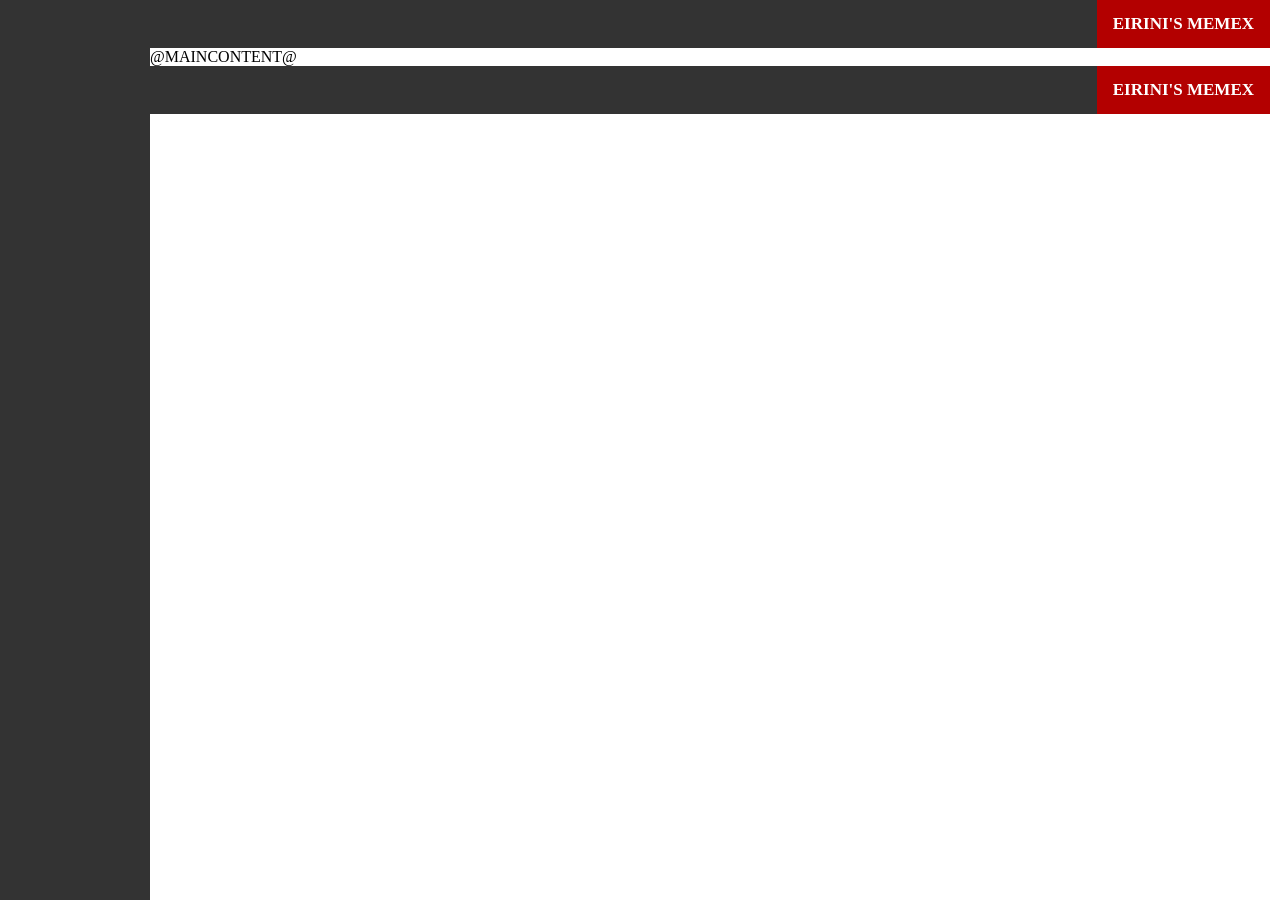
<file: _misc/template_index.html>
<!DOCTYPE html>
<html>
<head>

<meta http-equiv="Content-Type" content="text/html; charset=utf-8"/>
<title>EIRINI'S MEMEX</title>
  <meta name="description" content="EIRINI'S MEMEX">
<link rel="stylesheet" type="text/css" href="../_misc/style.css">
<script type="text/javascript" src="../_misc/index.js"></script>

<!-- Activating Data Table Filtering -->
<link rel="stylesheet" type="text/css" href="https://cdn.datatables.net/1.10.23/css/jquery.dataTables.min.css">
<script type="text/javascript" language="javascript" src="https://code.jquery.com/jquery-3.5.1.js"></script>
<script type="text/javascript" language="javascript" src="https://cdn.datatables.net/1.10.23/js/jquery.dataTables.min.js"></script>

<!--
<script>
    $(document).ready(function () {
        $('#publications').DataTable({
          "pageLength": 50
        });
    });
</script>
-->

<script>
    $(document).ready(function () {
        $('table.display').DataTable({
          "pageLength": 25
        });
    });
</script>


<!--ADDITIONALFUNCTIONALITYELEMENTS-->

</head>
<body>

<div class="sidenavindex">
  <!--
  <a class="active" href="./contents.html">CONTENTS</a>
  <a class="active" href="./searches.html">SEARCHES</a>
  <a class="active" href="./keywords.html">KEYWORDS</a>
  <a class="active" href="./indices.html">INDICES</a>
  -->
</div>

<div class="maintext">

<div class="topnav">
  <a class="active" href="./index.html" style="float:right">EIRINI'S MEMEX</a>
</div>

  <!-- TOPFILE -->

  @MAINCONTENT@

  <!-- BOTFILE -->


<!--INSERTADDITIONALELEMENTS-->

<div class="topnav">
  <a class="active" href="./index.html" style="float:right">EIRINI'S MEMEX</a>
</div>

</div>


</body>
</html>
</file>
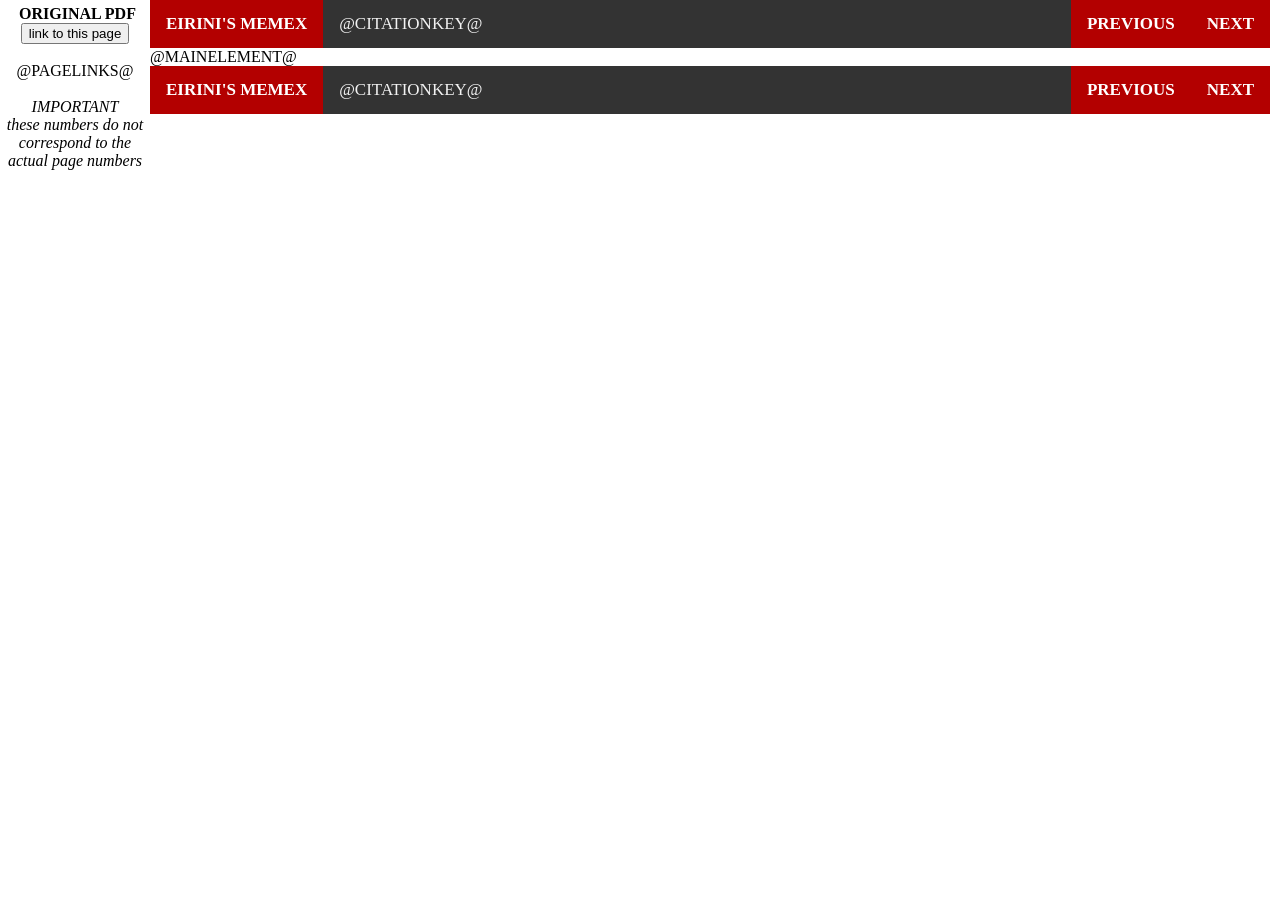
<file: _misc/template_page.html>
<!DOCTYPE html>
<html>
<head>

<meta http-equiv="Content-Type" content="text/html; charset=utf-8"/>
  <title>EIRINI'S MEMEX: @CITATIONKEY@</title>
  <meta name="description" content="EIRINI'S MEMEX">
<link rel="stylesheet" type="text/css" href="../../../../../_misc/style.css">
<script type="text/javascript" src="../../../../../_misc/index.js"></script>

<!-- Activating Data Table Filtering -->
<link rel="stylesheet" type="text/css" href="https://cdn.datatables.net/1.10.23/css/jquery.dataTables.min.css">
<script type="text/javascript" language="javascript" src="https://code.jquery.com/jquery-3.5.1.js"></script>
<script type="text/javascript" language="javascript" src="https://cdn.datatables.net/1.10.23/js/jquery.dataTables.min.js"></script>

<script>
    $(document).ready(function () {
        $('#publications').DataTable({
          "pageLength": 50,
          "order": [[1, "desc"]]
        });
    });
</script>

<!--ADDITIONALFUNCTIONALITYELEMENTS-->

</head>
<body>

<div class="sidenav">
  <center>
  <a href="../@CITATIONKEY@.pdf" style="color: black;">ORIGINAL PDF</a> <br>
  <button onclick="getPath()">link to this page</button>
  <br>
  <br>
  @PAGELINKS@
  <br>
  <br>
  <i>IMPORTANT<br>these numbers do not correspond to the actual page numbers</i></center>
</div>

<div class="maintext">

<div class="topnav">
  <a class="active" href="../../../../index.html" style="float:left">EIRINI'S MEMEX</a>
  <a href="./DETAILS.html" style="float:left">@CITATIONKEY@</a>
  <a class="active" href="@NEXTPAGEHTML@" style="float:right">NEXT</a>
  <a class="active" href="@PREVIOUSPAGEHTML@" style="float:right">PREVIOUS</a>
</div>

@MAINELEMENT@

<div class="topnav">
  <a class="active" href="../../../../index.html" style="float:left">EIRINI'S MEMEX</a>
  <a href="" style="float:left">@CITATIONKEY@</a>
    <a class="active" href="@NEXTPAGEHTML@" style="float:right">NEXT</a>
    <a class="active" href="@PREVIOUSPAGEHTML@" style="float:right">PREVIOUS</a>
</div>

</div>


</body>
</html>
</file>
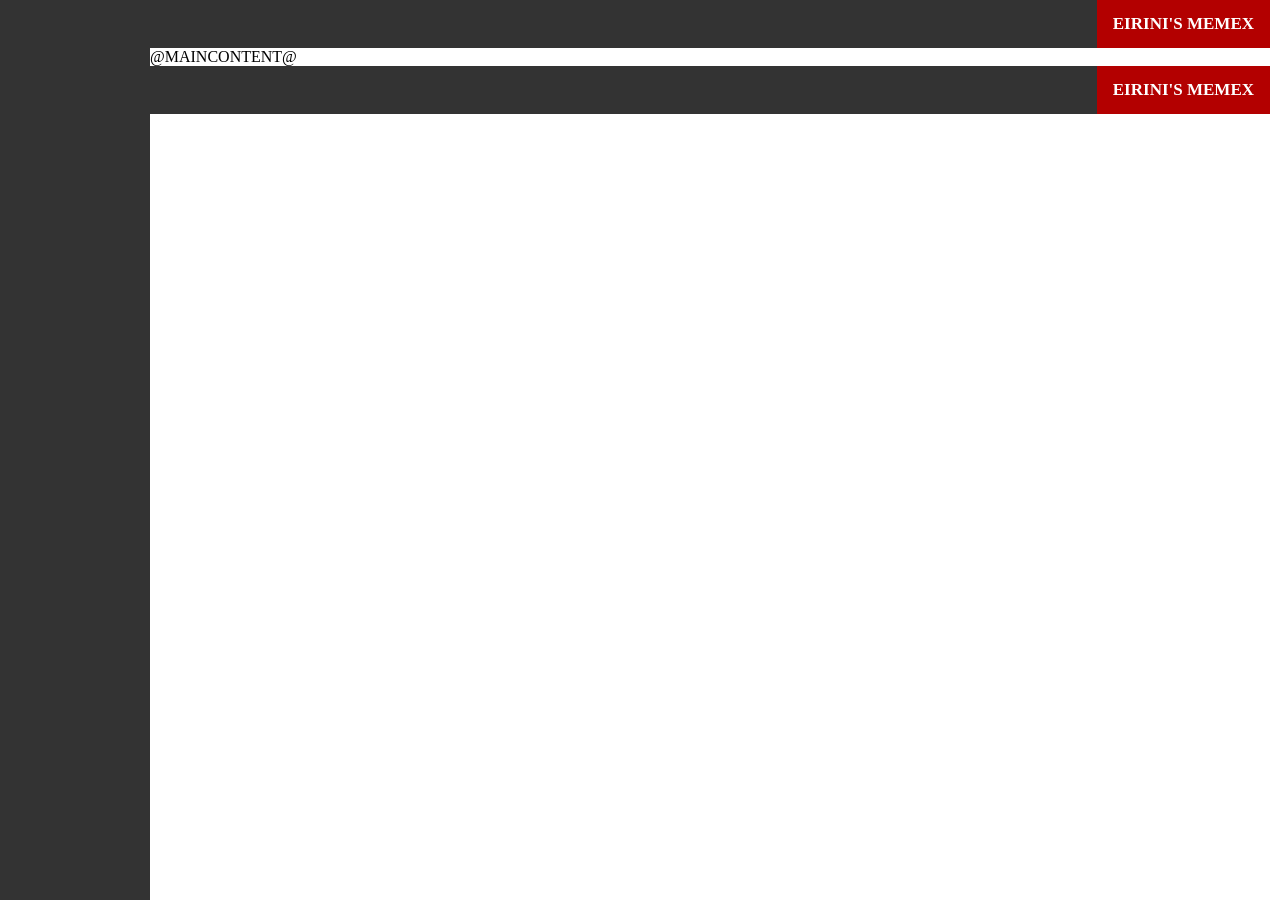
<file: _misc/template_search.html>
<!DOCTYPE html>
<html>
    <head>
        
        <meta http-equiv="Content-Type" content="text/html; charset=utf-8"/>
        <title>EIRINI'S MEMEX</title>
        <meta name="description" content="EIRINI'S MEMEX">
        <link rel="stylesheet" type="text/css" href="../../_misc/style.css">
        <script type="text/javascript" src="../../_misc/index.js"></script>
        
        <!-- Activating Data Table Filtering -->
        <link rel="stylesheet" type="text/css" href="https://cdn.datatables.net/1.10.23/css/jquery.dataTables.min.css">
        <script type="text/javascript" language="javascript" src="https://code.jquery.com/jquery-3.5.1.js"></script>
        <script type="text/javascript" language="javascript" src="https://cdn.datatables.net/1.10.23/js/jquery.dataTables.min.js"></script>
        
        <!--
<script>
    $(document).ready(function () {
        $('#publications').DataTable({
          "pageLength": 50
        });
    });
</script>
-->
        
        <script>
    $(document).ready(function () {
        $('table.display').DataTable({
          "pageLength": 25
        });
    });
</script>
        
        
        <!--ADDITIONALFUNCTIONALITYELEMENTS-->
        
    </head>
    <body>
        
        <div class="sidenavindex">
            <!--
  <a class="active" href="./contents.html">CONTENTS</a>
  <a class="active" href="./searches.html">SEARCHES</a>
  <a class="active" href="./keywords.html">KEYWORDS</a>
  <a class="active" href="./indices.html">INDICES</a>
  -->
        </div>
        
        <div class="maintext">
            
            <div class="topnav">
                <a class="active" href="../index.html" style="float:right">EIRINI'S MEMEX</a>
            </div>
            
            <!-- TOPFILE -->
            
            @MAINCONTENT@
            
            <!-- BOTFILE -->
            
            
            <!--INSERTADDITIONALELEMENTS-->
            
            <div class="topnav">
                <a class="active" href="../index.html" style="float:right">EIRINI'S MEMEX</a>
            </div>
            
        </div>
        
        
    </body>
</html>
</file>
<file: _misc/style.css>
.mainList {
  font-family: 'Brill', 'Gentium', 'Baskerville';  
  font-size: 20px;
}

tr:hover {
  background-color: white;
}

.hidden { font-size: 0; }

.english{
    font-family: 'Brill', 'Gentium', 'Baskerville';
    font-size: 20px;
    line-height: 1;
    margin: 20px 0;
    padding-left: 20px;
    background-color: white;
    margin-right: 5%;
    /*margin-left:  5%;*/
}

.blockquote{
    font-family: 'Brill', 'Gentium', 'Baskerville';
    font-size: 20px;
    line-height: 1;
    margin: 20px 0;
    background-color: white;
    margin-right: 5%;
    margin-left:  5%;
}

.ID{
    font-family: 'Courier New';
    font-weight: bold;
    font-size: 18px;
    line-height: 1;
    margin: 36px 0;
    /*background-color: white;*/
    color: #b30000;
    display: inline;
}

.searchString{
    font-family: 'Courier New';
    font-weight: bold;
    /*font-size: 18px;*/
    line-height: 1;
    margin: 36px 0;
    /*background-color: white;*/
    color: black;
    display: inline;
}

.bib{
    font-family: 'Courier New';
    font-weight: bold;
    font-size: 14px;
    line-height: 1;
    margin: 36px 0;
    background-color: "white";
    color: "black";
    display: inline;
    margin-right: 10%;
    margin-left:  10%;
    white-space: pre;
}

.searchResult{
    text-decoration: none;
    font-weight: bold;
    color: #ff0000;
}

.connections {
    font-size: 10px;
    font-weight: normal;
    font-family: "Baskerville", "Georgia", serif;
}

.maintext{
    margin-top: 0%;
    margin-right: 10px; /* Same as the width of the sidenav */
    margin-left:  150px;
    margin-bottom: 0%;
    background-color: white;
    padding-left: 0px; 
}

a{
    text-decoration: none;
    color: #b30000;
}

p{
    text-indent: 0px;
    text-align: justify;
    text-justify: inter-word;
}

li{
  margin-top: 0px;
  font-size: 20px;
  padding-bottom: 15px;
}

h1,h2,h3{
  text-align: center;
}

/* collapsible elements*/

.collapsible {
  font-family: "Baskerville", 'Garamond', serif;
  background-color: #777;
  color: white;
  cursor: pointer;
  padding: 10px;
  width: 100%;
  border: none;
  text-align: left;
  outline: none;
  font-size: 15px;
}

.active, .collapsible:hover {
  background-color: #333;
}

.collapsible:after {
  content: '\002B';
  color: white;
  font-weight: bold;
  float: right;
  margin-left: 5px;
}

.active:after {
  /*content: "\2212";*/
}

.refTop {
  padding: 0 5px;
}


.content {
  /*padding: 0 18px;
  font-size: 8px;*/
  max-height: 0;
  overflow: hidden;
  transition: max-height 0.2s ease-out;
  /*background-color: #f1f1f1;*/
}



/* from page viewer */

body {
    width: 100%;
    background-color: "white";
    font-family: Baskerville, Brill;
    margin: 0;
    padding: 0;
}

table.navtable { width: 100%; }

.navtable a, #settings_container a { color: black; text-decoration: none; }


/*////////////// Search box end /////////////////*/

/*////////////// nav bar start /////////////////*/
/* Add a black background color to the top navigation */
.topnav {
    background-color: #333;
    overflow: hidden;
}

/* Style the links inside the navigation bar */
.topnav a {
    float: left;
    color: #f2f2f2;
    text-align: center;
    padding: 14px 16px;
    text-decoration: none;
    font-size: 17px;
}

/* Change the color of links on hover */
.topnav a:hover {
    background-color: #ddd;
    color: black;
}

/* Add a color to the active/current link */
.topnav a.active {
    background-color: #b30000;
    font-weight: bold;
    color: white;
}
/*/////////////// nav bar end /////////////////*/


/*////////////// side nav bar start /////////////////*/
/* Add a black background color to the top navigation */
.sidenav {
  height: 100%;
  width: 150px;
  position: fixed;
  z-index: 1;
  top: 0;
  left: 0;
  background-color: white;
  overflow-x: hidden;
  padding-top: 5px;
}

.sidenav a {
  padding-left: 5px;
  text-decoration: none;
  font-weight: bold;
  /*font-size: 18px;*/
  color: #D6DBDF;
  /*display: block;*/
}

.sidenav a:hover {
  color: red;
}
/*/////////////// side nav bar end /////////////////*/

/*////////////// side nav index bar start /////////////////*/
/* Add a black background color to the top navigation */
.sidenavindex {
  height: 100%;
  width: 150px;
  position: fixed;
  z-index: 1;
  top: 0;
  left: 0;
  background-color: #333;
  overflow-x: hidden;
  padding-top: 5px;
}

.sidenavindex a {
  padding-left: 5px;
  text-decoration: none;
  font-weight: bold;
  /*font-size: 18px;*/
  color: #D6DBDF;
  display: block;
}

.sidenavindex a:hover {
  color: white;
}
/*/////////////// side nav bar end /////////////////*/
</file>
